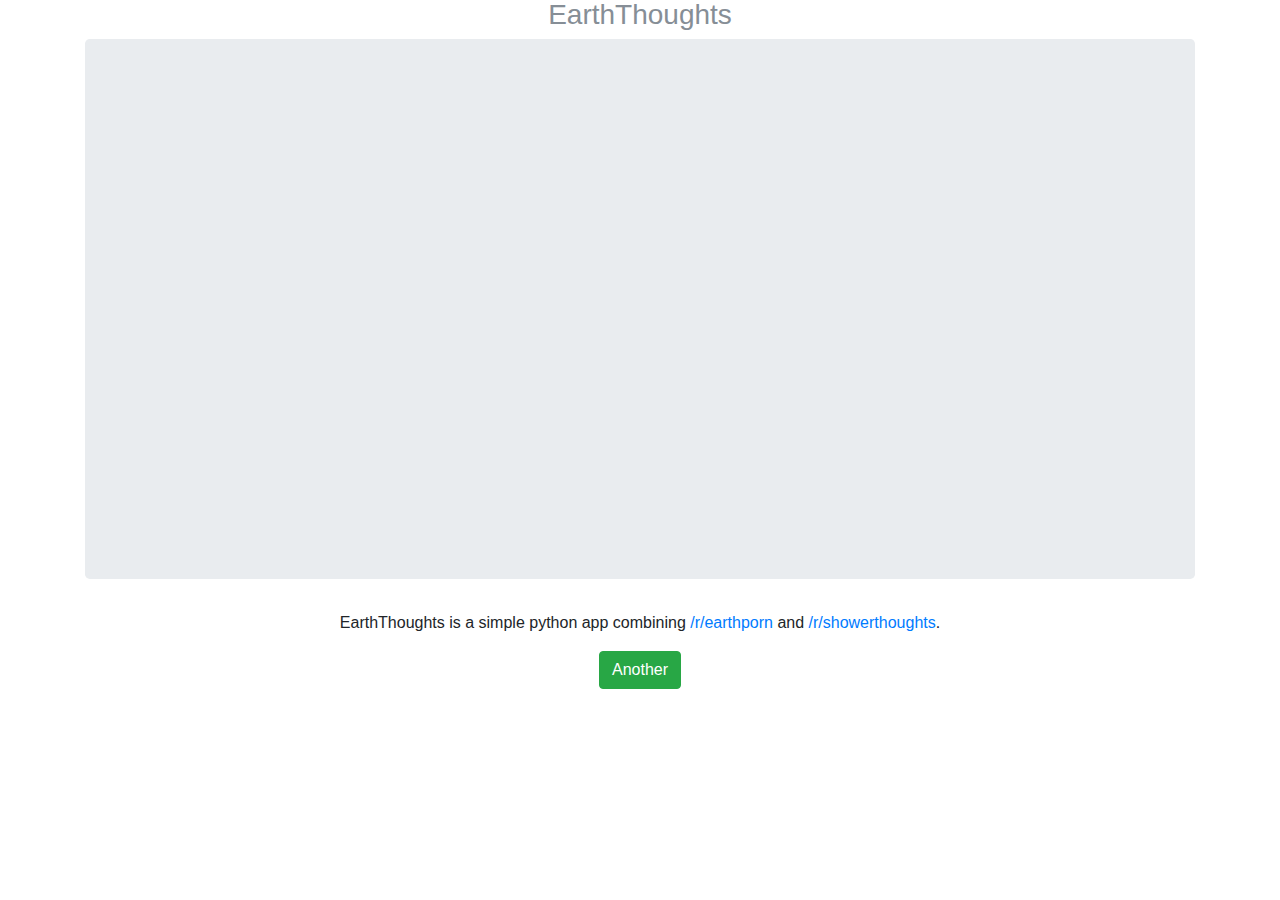
<file: assignments/earththoughts/index.html>
<html lang="en">
  <head>
    <meta charset="utf-8">
    <meta name="viewport" content="width=device-width, initial-scale=1, shrink-to-fit=no">
    <meta name="description" content="">
    <meta name="author" content="">

    <title>EarthThoughts</title>

    <link href="css/bootstrap.min.css" rel="stylesheet">
    <link rel="stylesheet" href="css/earththoughts.css">
  </head>

  <body cz-shortcut-listen="true">

    <div class="container">
      <div class="header clearfix">
        <h3 class="text-muted text-center">EarthThoughts</h3>
      </div>

      <div id="jumbotron" class="jumbotron"></div>
      <p class="text-center">EarthThoughts is a simple python app combining <a href="https://reddit.com/r/earthporn" target="_blank">/r/earthporn</a> and <a href="https://reddit.com/r/showerthoughts" target="_blank">/r/showerthoughts</a>.</p>
      <center><button onclick="reload()" class="btn btn-success" style="cursor:pointer">Another</button></center>

    </div>

    <script src="js/jquery-3.2.1.min.js" integrity="sha256-hwg4gsxgFZhOsEEamdOYGBf13FyQuiTwlAQgxVSNgt4=" crossorigin="anonymous"></script>
    <script type="text/javascript">
      $(document).ready(function(){
        reload();
      });
      function reload(){
        $.getJSON("https://www.reddit.com/r/earthporn/top/.json?count=25", function(data){
          $('#jumbotron').css('background-image', 'url('+data.data.children[Math.floor((Math.random() * 25) + 1)].data.preview.images[0].resolutions[4].url.replace(/\&amp;/g,'&')+')');
        });
        $.getJSON("https://www.reddit.com/r/showerthoughts/top/.json?count=25", function(data){
          $('#jumbotron').html("<h2>"+data.data.children[Math.floor((Math.random() * 25) + 1)].data.title+"<h2>");
        });
      }
    </script>

  </body>
</html>
</file>
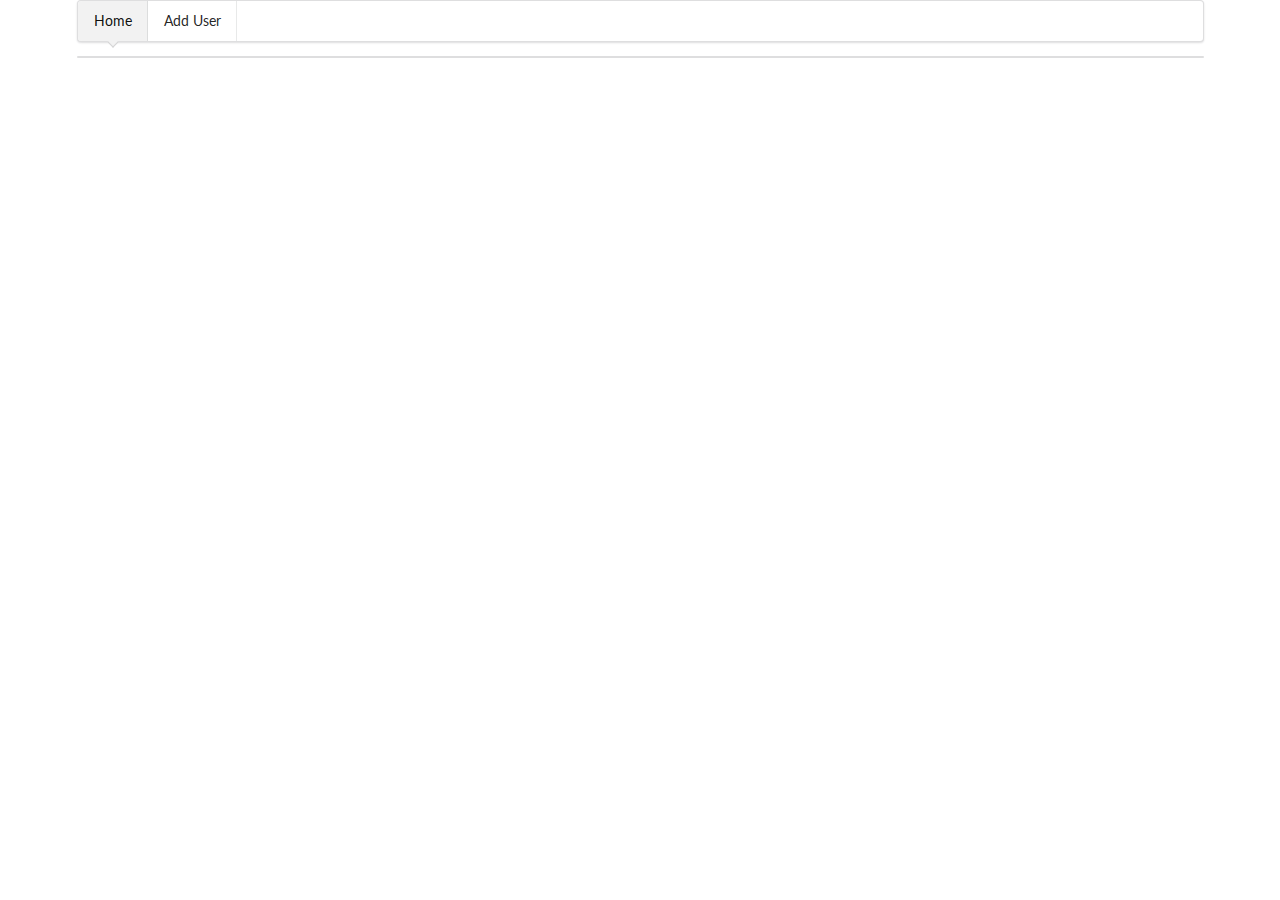
<file: assignments/program_6-7/index.html>
<!DOCTYPE html>
<html>
  <head>
    <meta charset="utf-8">
    <title>DataTables &sdot; Users</title>

    <link rel="stylesheet" href="./assets/s.min.css">
    <link rel="stylesheet" href="https://cdn.datatables.net/1.10.16/css/dataTables.semanticui.min.css">


    <script src="./assets/jquery.min.js" charset="utf-8"></script>
    <script src="https://cdn.datatables.net/v/se/dt-1.10.16/datatables.min.js" charset="utf-8"></script>
    <script src="https://cdn.datatables.net/1.10.16/js/dataTables.semanticui.min.js" charset="utf-8"></script>
    <script src="./assets/s.min.js" charset="utf-8"></script>
    <script src="./assets/script.js" charset="utf-8"></script>
  </head>
  <body>
    <div class="ui container">
      <div class="ui pointing  menu">
        <a class="active item">
          Home
        </a>
        <a class="item openAdd">
          Add User
        </a>
      </div>

      <table id="example" class="ui celled table display"></table>

      <div id="adduser" class="ui tiny modal">
        <div class="header">Add new user</div>
        <div class="content">
          <form id="newUser" class="ui form">

            <div id="addUserAlert" class="ui icon message" style="display:none">
              <i class="warning circle icon"></i>
              <div class="content">
                <div class="header">
                  ERROR
                </div>
                <p id="addUserMsg"></p>
              </div>
            </div>

            <input type="hidden" name="__method" value="PUT">
            <div class="two fields">
              <div class="field">
                <label>First name</label>
                <input type="text" name="first" placeholder="John">
              </div>
              <div class="field">
                <label>Last name</label>
                <input type="text" name="last" placeholder="Doe">
              </div>
            </div>
            <div class="field">
              <label>Email address</label>
              <input type="email" name="email" placeholder="example@example.com">
            </div>
            <div class="two fields">
              <div class="field">
                <label>Age</label>
                <input type="number" name="age" placeholder="32">
              </div>
              <div class="field">
                <label>Nationality</label>
                <input type="text" name="nat" placeholder="US">
              </div>
            </div>
            <div class="field">
              <button type="submit" class="ui small primary animated button" tabindex="0">
                <div class="visible content">Create</div>
                <div class="hidden content">
                  <i class="upload icon"></i>
                </div>
              </button>
            </div>
          </form>
        </div>
      </div>

      <div id="editUser" class="ui tiny modal">
        <div class="header">Edit user</div>
        <div class="content">
          <form id="updateUser" class="ui form loading">

            <div id="updateUserAlert" class="ui icon message" style="display:none">
              <i class="warning circle icon"></i>
              <div class="content">
                <div class="header">
                  ERROR
                </div>
                <p id="updateUserMsg"></p>
              </div>
            </div>

            <input type="hidden" name="__method" value="PATCH">
            <input type="hidden" name="_id" value="">
            <div class="two fields">
              <div class="field">
                <label>First name</label>
                <input type="text" name="first" placeholder="John">
              </div>
              <div class="field">
                <label>Last name</label>
                <input type="text" name="last" placeholder="Doe">
              </div>
            </div>
            <div class="field">
              <label>Email address</label>
              <input type="email" name="email" placeholder="example@example.com">
            </div>
            <div class="two fields">
              <div class="field">
                <label>Age</label>
                <input type="number" name="age" placeholder="32">
              </div>
              <div class="field">
                <label>Nationality</label>
                <input type="text" name="nat" placeholder="US">
              </div>
            </div>
            <div class="field">
              <div class="ui small buttons">
                <button type="submit" class="ui small green animated button" tabindex="0">
                  <div class="visible content">Save</div>
                  <div class="hidden content">
                    <i class="edit icon"></i>
                  </div>
                </button>
                <div class="or"></div>
                <button id="promptDelete" type="button" class="ui small red animated button" tabindex="0">
                  <div class="visible content">Delete</div>
                  <div class="hidden content">
                    <i class="trash icon"></i>
                  </div>
                </button>
              </div>
            </div>
          </form>
        </div>
      </div>

      <div id="deleteUser" data-mid="" class="ui basic tiny modal">
        <div class="ui icon header">
          <i class="trash icon"></i>
          Delete User
        </div>
        <div class="content">
          <center>
            <p>Are you sure you want to delete this user?</p>
          </center>
        </div>
        <div class="actions">
          <div class="ui red basic cancel inverted button">
            <i class="remove icon"></i>
            No
          </div>
          <div class="ui green ok inverted button">
            <i class="checkmark icon"></i>
            Yes
          </div>
        </div>
      </div>

    </div>

  </body>
</html>
</file>
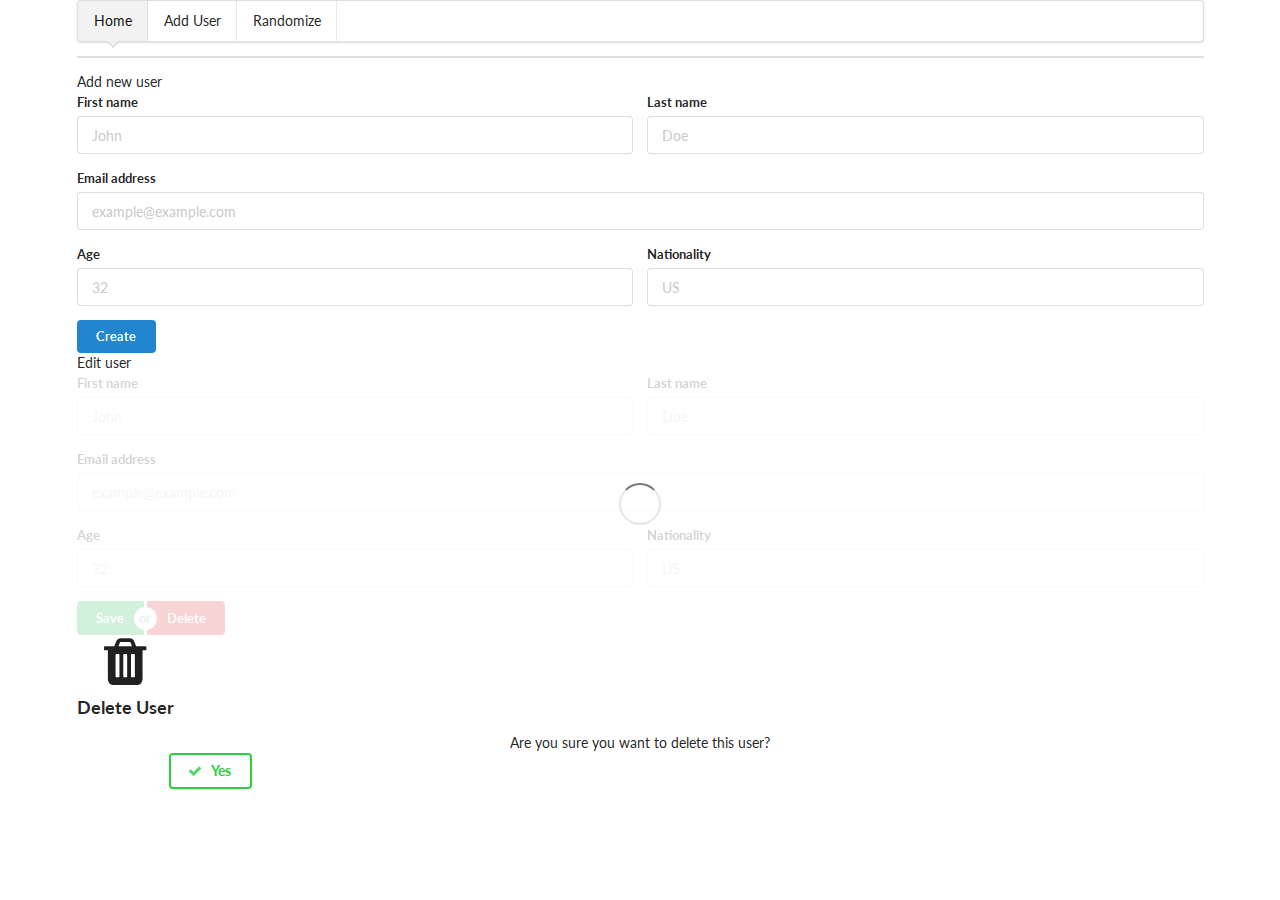
<file: display/mongo/index.html>
<!DOCTYPE html>
<html>
  <head>
    <meta charset="utf-8">
    <title>DataTables &sdot; Users</title>

    <link rel="stylesheet" href="./assets/s.min.css">
    <link rel="stylesheet" href="https://cdn.datatables.net/1.10.16/css/dataTables.semanticui.min.css">


    <script src="./assets/jquery.min.js" charset="utf-8"></script>
    <script src="https://cdn.datatables.net/v/se/dt-1.10.16/datatables.min.js" charset="utf-8"></script>
    <script src="https://cdn.datatables.net/1.10.16/js/dataTables.semanticui.min.js" charset="utf-8"></script>
    <script src="./assets/s.min.js" charset="utf-8"></script>
    <script src="./assets/script.js" charset="utf-8"></script>
  </head>
  <body>
    <div class="ui container">
      <div class="ui pointing  menu">
        <a class="active item">
          Home
        </a>
        <a class="item openAdd">
          Add User
        </a>
        <a class="item random_user">
          Randomize
        </a>
      </div>

      <table id="example" class="ui celled table display"></table>

      <div id="adduser" class="ui tiny modal">
        <div class="header">Add new user</div>
        <div class="content">
          <form id="newUser" class="ui form">

            <div id="addUserAlert" class="ui icon message" style="display:none">
              <i class="warning circle icon"></i>
              <div class="content">
                <div class="header">
                  ERROR
                </div>
                <p id="addUserMsg"></p>
              </div>
            </div>

            <input type="hidden" name="__method" value="PUT">
            <div class="two fields">
              <div class="field">
                <label>First name</label>
                <input type="text" name="first" placeholder="John">
              </div>
              <div class="field">
                <label>Last name</label>
                <input type="text" name="last" placeholder="Doe">
              </div>
            </div>
            <div class="field">
              <label>Email address</label>
              <input type="email" name="email" placeholder="example@example.com">
            </div>
            <div class="two fields">
              <div class="field">
                <label>Age</label>
                <input type="number" name="age" placeholder="32">
              </div>
              <div class="field">
                <label>Nationality</label>
                <input type="text" name="nat" placeholder="US">
              </div>
            </div>
            <div class="field">
              <button type="submit" class="ui small primary animated button" tabindex="0">
                <div class="visible content">Create</div>
                <div class="hidden content">
                  <i class="upload icon"></i>
                </div>
              </button>
            </div>
          </form>
        </div>
      </div>

      <div id="editUser" class="ui tiny modal">
        <div class="header">Edit user</div>
        <div class="content">
          <form id="updateUser" class="ui form loading">

            <div id="updateUserAlert" class="ui icon message" style="display:none">
              <i class="warning circle icon"></i>
              <div class="content">
                <div class="header">
                  ERROR
                </div>
                <p id="updateUserMsg"></p>
              </div>
            </div>

            <input type="hidden" name="__method" value="PATCH">
            <input type="hidden" name="_id" value="">
            <div class="two fields">
              <div class="field">
                <label>First name</label>
                <input type="text" name="first" placeholder="John">
              </div>
              <div class="field">
                <label>Last name</label>
                <input type="text" name="last" placeholder="Doe">
              </div>
            </div>
            <div class="field">
              <label>Email address</label>
              <input type="email" name="email" placeholder="example@example.com">
            </div>
            <div class="two fields">
              <div class="field">
                <label>Age</label>
                <input type="number" name="age" placeholder="32">
              </div>
              <div class="field">
                <label>Nationality</label>
                <input type="text" name="nat" placeholder="US">
              </div>
            </div>
            <div class="field">
              <div class="ui small buttons">
                <button type="submit" class="ui small green animated button" tabindex="0">
                  <div class="visible content">Save</div>
                  <div class="hidden content">
                    <i class="edit icon"></i>
                  </div>
                </button>
                <div class="or"></div>
                <button id="promptDelete" type="button" class="ui small red animated button" tabindex="0">
                  <div class="visible content">Delete</div>
                  <div class="hidden content">
                    <i class="trash icon"></i>
                  </div>
                </button>
              </div>
            </div>
          </form>
        </div>
      </div>

      <div id="deleteUser" data-mid="" class="ui basic tiny modal">
        <div class="ui icon header">
          <i class="trash icon"></i>
          Delete User
        </div>
        <div class="content">
          <center>
            <p>Are you sure you want to delete this user?</p>
          </center>
        </div>
        <div class="actions">
          <div class="ui red basic cancel inverted button">
            <i class="remove icon"></i>
            No
          </div>
          <div class="ui green ok inverted button">
            <i class="checkmark icon"></i>
            Yes
          </div>
        </div>
      </div>

    </div>

  </body>
</html>
</file>
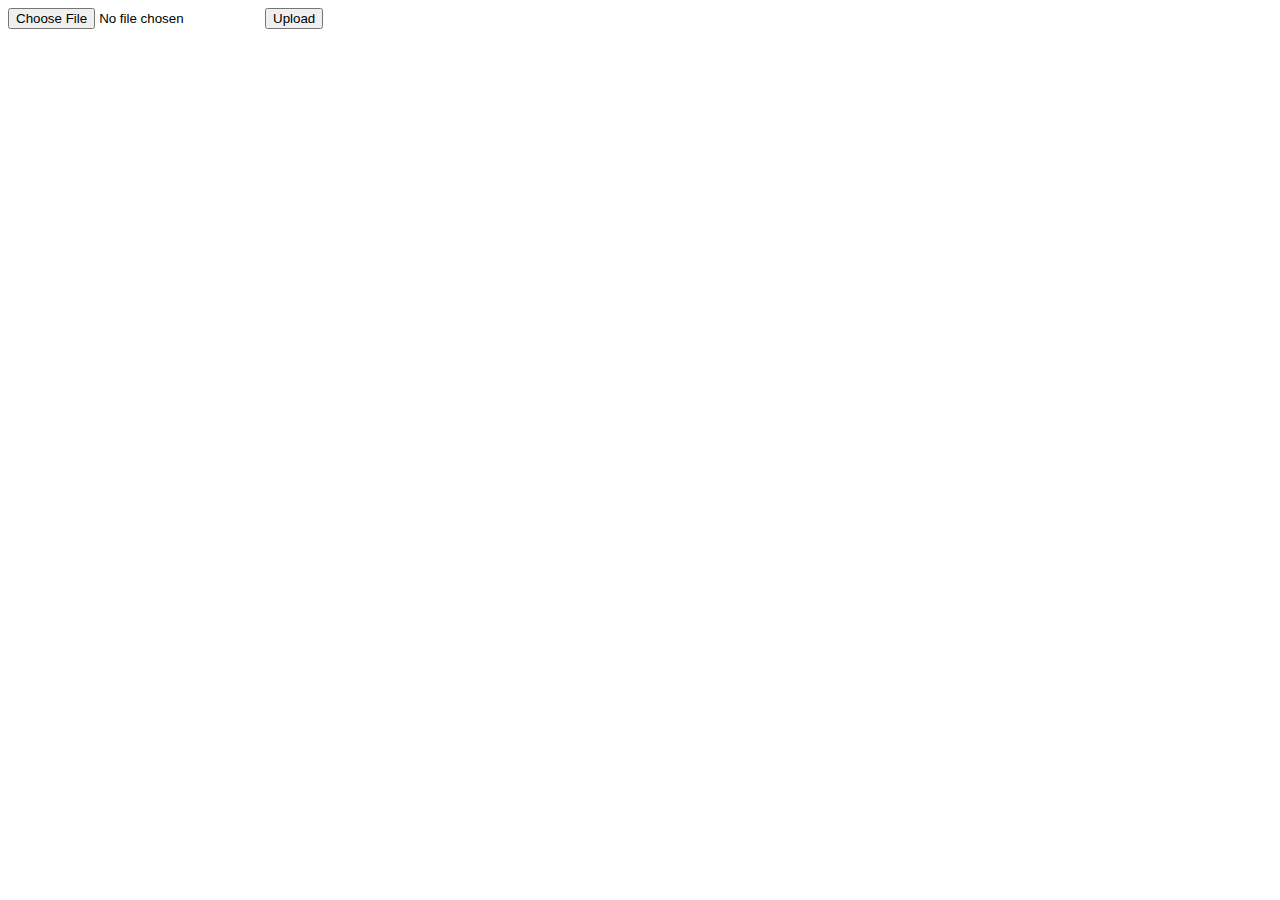
<file: display/upload/index.html>
<!DOCTYPE html>
<html>
  <head>
    <meta charset="utf-8">
    <title>Form Upload w/ XHR</title>
    <style>
      .progress {
        height: 20px;
        background-color: #FF0000;
      }
    </style>
  </head>
  <body>
    <div class="wrap">
      <form method="post" id="form" enctype="multipart/form-data">
        <input type="file" name="file" id="file">
        <input type="submit" value="Upload">
      </form>

      <div class="progress" style="width: 0%;"></div>

      <div id="data"></div>
    </div>

    <script src="https://code.jquery.com/jquery-3.2.1.min.js" charset="utf-8"></script>
    <!-- <script src="./upload.js" charset="utf-8"></script> -->
    <script type="text/javascript">
      $(document).ready(function(){
        $("#file").on("change", function(e){

          var file = $(this)[0].files[0];

          $("#data").html("<p><b>File name:</b> "+file.name+"</p><p><b>File size:</b> "+(file.size/1000)+" Kb</p>");

        });

        $('#form').submit(function(e){
          e.preventDefault();

          var tFile = $("#file")[0].files[0];

          var formData = new FormData();

          formData.append('file', tFile);

          alert(formData);

          $.ajax({
            xhr: function() {
              var xhr = new window.XMLHttpRequest();

              xhr.upload.addEventListener("progress", function(evt) {
                if (evt.lengthComputable) {
                  var percentComplete = evt.loaded / evt.total;
                  percentComplete = parseInt(percentComplete * 100);
                  $('.progress').css('width', percentComplete+"%");
                  console.log(percentComplete);

                  if (percentComplete === 100) {
                    $('.progress').css('background-color', 'green');
                  }

                }
              }, false);

              return xhr;
            },
            url: "./api.php",
            type: "POST",
            cache: false,
            contentType: false,
            processData: false,
            data: formData,
            // contentType: "application/json",
            // dataType: "json",
            success: function(result) {
              console.log(result);
            }
          });
        });
      });

    </script>
  </body>
</html>
</file>
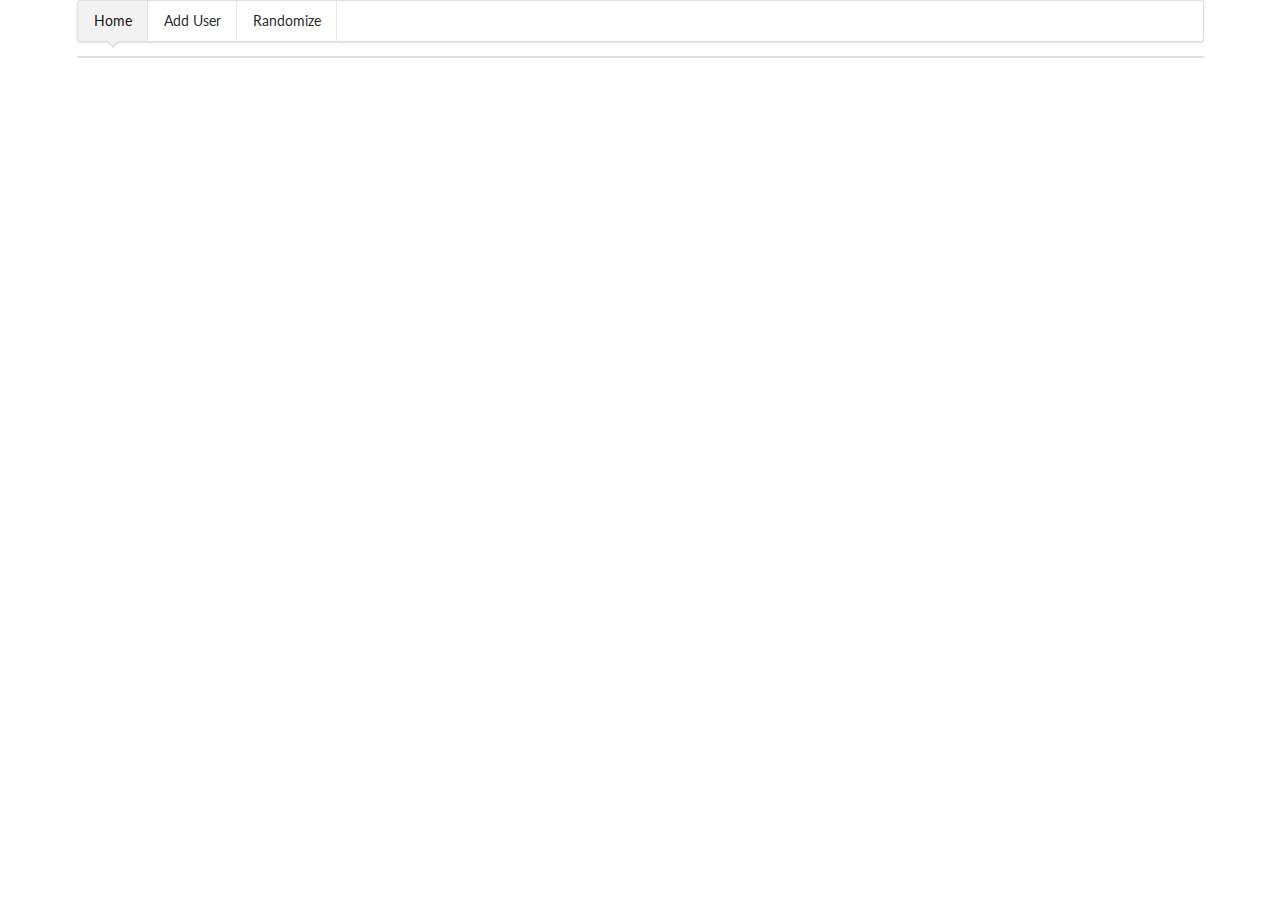
<file: display/useradmin/index.html>
<!DOCTYPE html>
<html>
  <head>
    <meta charset="utf-8">
    <title>DataTables &sdot; Users</title>

    <link rel="stylesheet" href="./assets/s.min.css">
    <link rel="stylesheet" href="https://cdn.datatables.net/1.10.16/css/dataTables.semanticui.min.css">


    <script src="./assets/jquery.min.js" charset="utf-8"></script>
    <script src="https://cdn.datatables.net/v/se/dt-1.10.16/datatables.min.js" charset="utf-8"></script>
    <script src="https://cdn.datatables.net/1.10.16/js/dataTables.semanticui.min.js" charset="utf-8"></script>
    <script src="./assets/s.min.js" charset="utf-8"></script>
    <script src="./assets/script.js" charset="utf-8"></script>
  </head>
  <body>
    
    <div class="ui container">
      <div class="ui pointing  menu">
        <a class="active item">
          Home
        </a>
        <a class="item openAdd">
          Add User
        </a>
        <a class="item random_user">
          Randomize
        </a>
      </div>

      <table id="example" class="ui celled table display"></table>

      <div id="adduser" class="ui tiny modal">
        <div class="header">Add new user</div>
        <div class="content">
          <form id="newUser" class="ui form">

            <div id="addUserAlert" class="ui icon message" style="display:none">
              <i class="warning circle icon"></i>
              <div class="content">
                <div class="header">
                  ERROR
                </div>
                <p id="addUserMsg"></p>
              </div>
            </div>

            <input type="hidden" name="__method" value="PUT">
            <div class="two fields">
              <div class="field">
                <label>First name</label>
                <input type="text" name="first" placeholder="John">
              </div>
              <div class="field">
                <label>Last name</label>
                <input type="text" name="last" placeholder="Doe">
              </div>
            </div>
            <div class="field">
              <label>Email address</label>
              <input type="email" name="email" placeholder="example@example.com">
            </div>
            <div class="two fields">
              <div class="field">
                <label>Age</label>
                <input type="number" name="age" placeholder="32">
              </div>
              <div class="field">
                <label>Nationality</label>
                <input type="text" name="nat" placeholder="US">
              </div>
            </div>
            <div class="field">
              <button type="submit" class="ui small primary animated button" tabindex="0">
                <div class="visible content">Create</div>
                <div class="hidden content">
                  <i class="upload icon"></i>
                </div>
              </button>
            </div>
          </form>
        </div>
      </div>

      <div id="editUser" class="ui tiny modal">
        <div class="header">Edit user</div>
        <div class="content">
          <form id="updateUser" class="ui form loading">

            <div id="updateUserAlert" class="ui icon message" style="display:none">
              <i class="warning circle icon"></i>
              <div class="content">
                <div class="header">
                  ERROR
                </div>
                <p id="updateUserMsg"></p>
              </div>
            </div>

            <input type="hidden" name="__method" value="PATCH">
            <input type="hidden" name="_id" value="">
            <div class="two fields">
              <div class="field">
                <label>First name</label>
                <input type="text" name="first" placeholder="John">
              </div>
              <div class="field">
                <label>Last name</label>
                <input type="text" name="last" placeholder="Doe">
              </div>
            </div>
            <div class="field">
              <label>Email address</label>
              <input type="email" name="email" placeholder="example@example.com">
            </div>
            <div class="two fields">
              <div class="field">
                <label>Age</label>
                <input type="number" name="age" placeholder="32">
              </div>
              <div class="field">
                <label>Nationality</label>
                <input type="text" name="nat" placeholder="US">
              </div>
            </div>
            <div class="field">
              <div class="ui small buttons">
                <button type="submit" class="ui small green animated button" tabindex="0">
                  <div class="visible content">Save</div>
                  <div class="hidden content">
                    <i class="edit icon"></i>
                  </div>
                </button>
                <div class="or"></div>
                <button id="promptDelete" type="button" class="ui small red animated button" tabindex="0">
                  <div class="visible content">Delete</div>
                  <div class="hidden content">
                    <i class="trash icon"></i>
                  </div>
                </button>
              </div>
            </div>
          </form>
        </div>
      </div>

      <div id="deleteUser" data-mid="" class="ui basic tiny modal">
        <div class="ui icon header">
          <i class="trash icon"></i>
          Delete User
        </div>
        <div class="content">
          <center>
            <p>Are you sure you want to delete this user?</p>
          </center>
        </div>
        <div class="actions">
          <div class="ui red basic cancel inverted button">
            <i class="remove icon"></i>
            No
          </div>
          <div class="ui green ok inverted button">
            <i class="checkmark icon"></i>
            Yes
          </div>
        </div>
      </div>

    </div>

  </body>
</html>
</file>
<file: assignments/earththoughts/css/earththoughts.css>
.jumbotron {
  position: relative;
  height: 400px;
  width: 100%;
  max-height: 60%;
  max-width: 100%;
  min-height: 60%;
  min-width: 30%;
  background-size: cover;
  color: #eee;
  text-shadow: 2px 2px 1px #222
}
.jumbotron h2 {
  position: absolute;
  width: 100%;
  text-align: center;
  top: 50%;
  left: 50%;
  transform: translate(-50%, -50%);
  -moz-transform: translate(-50%, -50%);
  -webkit-transform: translate(-50%, -50%);
  -o-transform: translate(-50%, -50%);
  -ms-transform: translate(-50%, -50%);
}
</file>
